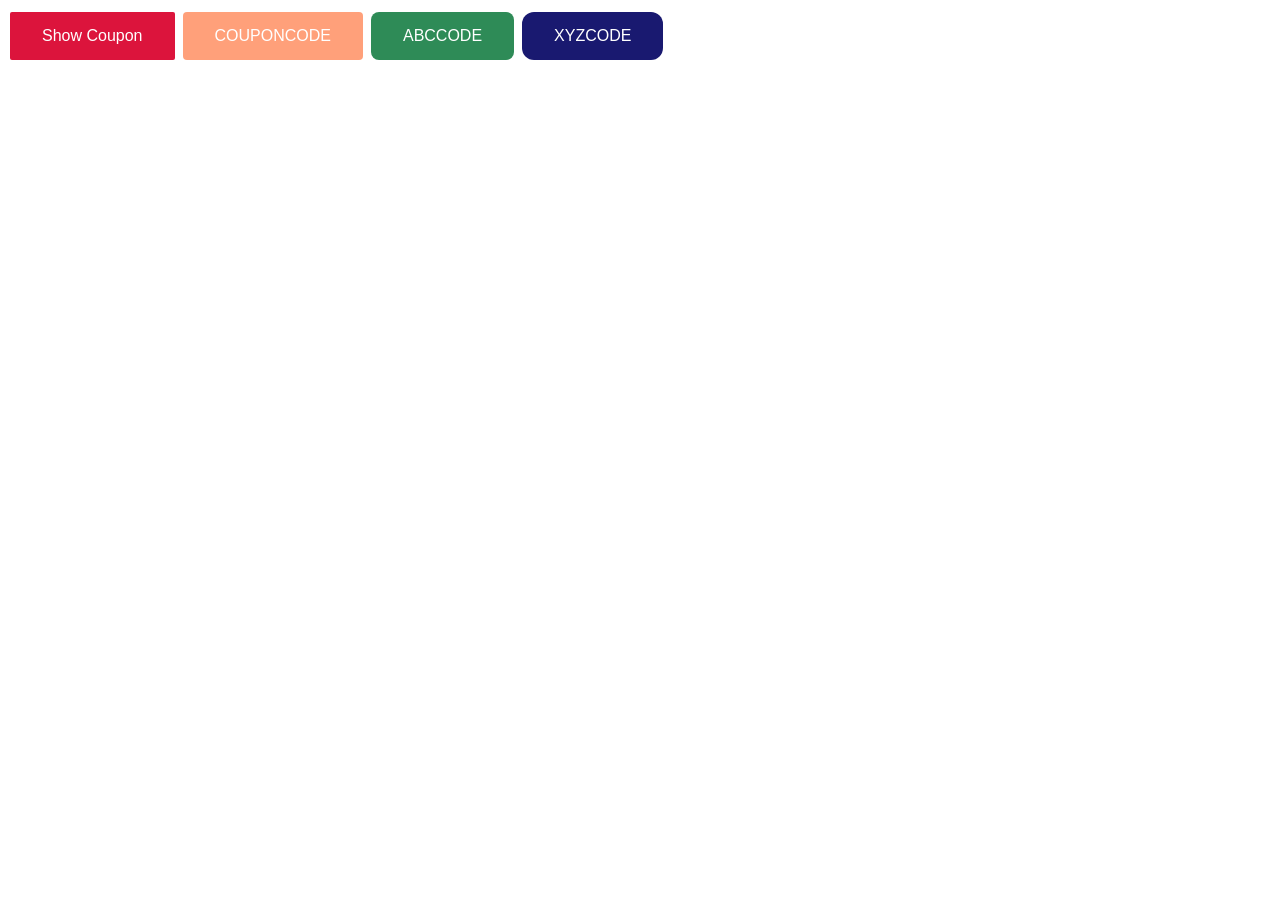
<file: cupon.html>
<!DOCTYPE html>
<html lang="en">
<head>
    <meta charset="UTF-8">
    <meta http-equiv="X-UA-Compatible" content="IE=edge">
    <meta name="viewport" content="width=device-width, initial-scale=1.0">
    <title>Document</title>
</head>
<body>
    <style>
        .button {
          background-color: Crimson;
          border: none;
          color: white;
          padding: 15px 32px;
          text-align: center;
          text-decoration: none;
          display: inline-block;
          font-size: 16px;
          margin: 4px 2px;
          cursor: pointer;
        }
        .button1 {background-color: Crimson; border-radius: 2px;}
        .button2 {background-color: LightSalmon; border-radius: 4px;}
        .button3 {background-color: SeaGreen; border-radius: 8px;}
        .button4 {background-color: MidnightBlue; border-radius: 12px;}
        
        
        </style>
        
        
        <button class="button button1" onclick="s=prompt('Copy This Coupon Code','HEREISCOUPONCODE'); window.open('https://www.example.com');">Show Coupon</button>
        
        <button class="button button2" onclick="s=prompt('Copy This Coupon Code','COUPONCODE'); window.open('https://www.example.com');">COUPONCODE</button>
        
        <button class="button button3" onclick="s=prompt('Copy This Coupon Code','ABCCODE'); window.open('https://www.example.com');">ABCCODE</button>
        
        <button class="button button4" onclick="s=prompt('Copy This Coupon Code','ABCCODE'); window.open('https://www.example.com');"> XYZCODE</button></code>
</body>
</html>
</file>
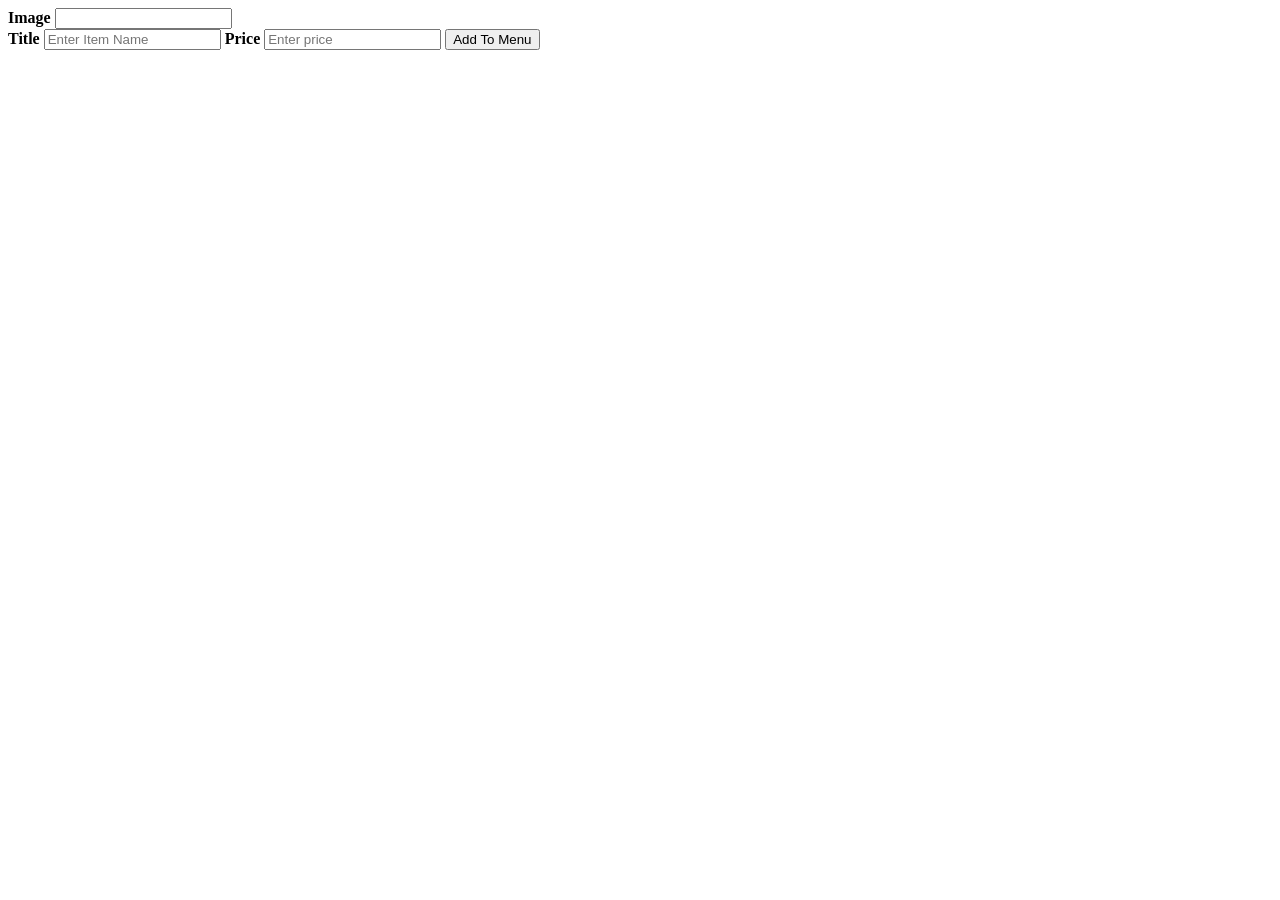
<file: test.html>
<!DOCTYPE html>
<html lang="en">
<head>
    <meta charset="UTF-8">
    <meta http-equiv="X-UA-Compatible" content="IE=edge">
    <meta name="viewport" content="width=device-width, initial-scale=1.0">
    <title>Document</title>
</head>
<body>
<script src="test.js"></script>
    <div class="container">
        <label for="Images"><b>Image</b></label>
        <input
        Id="imageSrc"
          type="text"
          placeholder=""
          name="Image"
          required
        />

      <div class="container">
        <label for="Title"><b>Title</b></label>
        <input
        id="title"
          type="text"
          placeholder="Enter Item Name"
          name="title"
          required
        />

        <label for="price"><b>Price</b></label>
        <input
        id="price"
          type="text"
          placeholder="Enter price"
          name="price"
          required
        />

        <button id="AddItem" onclick="copyDiv(document.getElementById('imageSrc'), document.getElementById('title'), document.getElementById('price'))">Add To Menu</button>
      </div>
    
</body>
</html>
</file>
